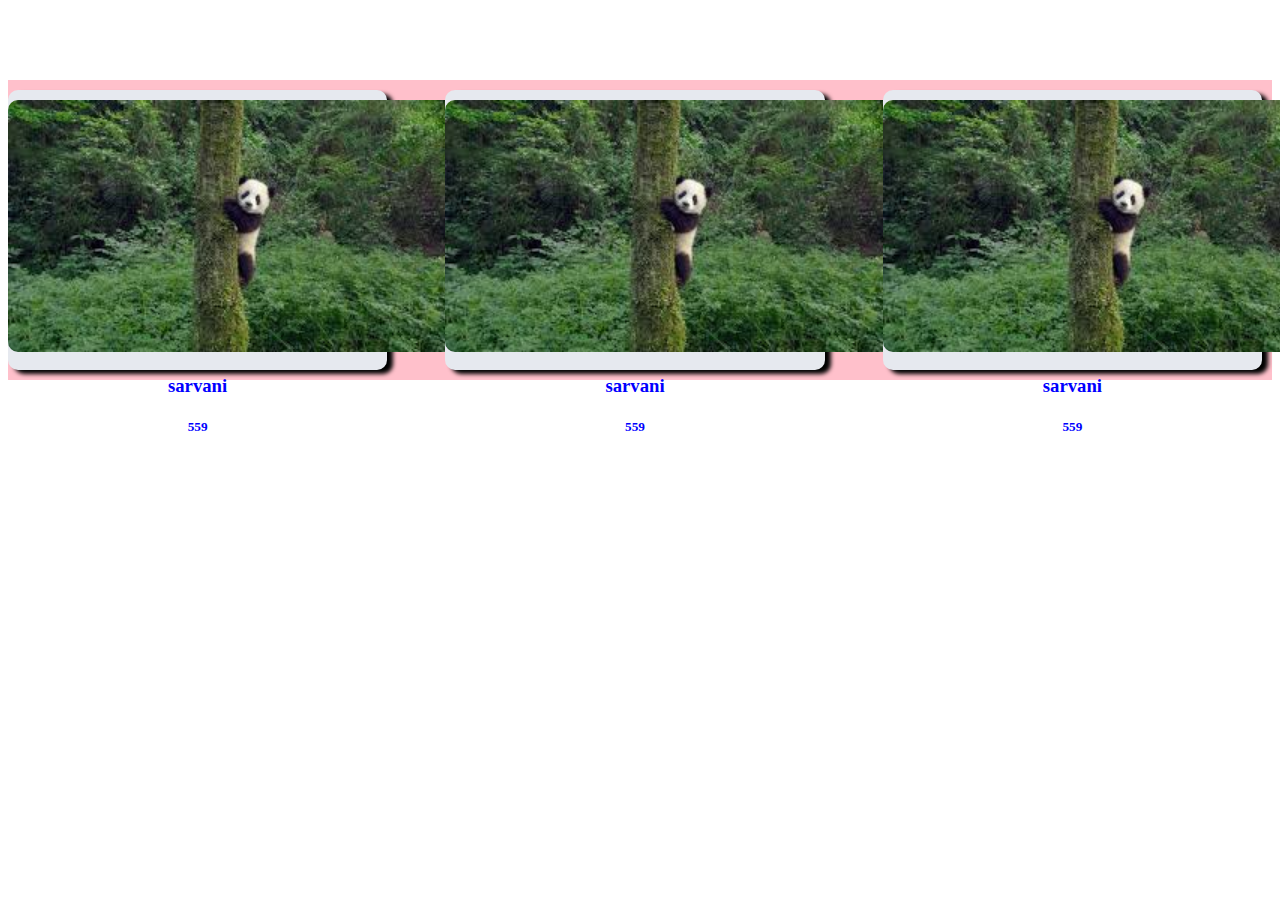
<file: index.htm>
<!DOCTYPE html>
<html lang="en" dir="ltr">
  <head>
    <link rel="stylesheet" href="main.css">
    <meta charset="utf-8">
    <meta name="viewport" content="width=device-width,initial-scale=1">
    <title></title>
  </head>
  <body>
    <div class="maindiv">
        <div class="sub1" onclick="nextpage()">
          <img src="images/image4" alt="profilepic">
          <div class="content">
            <h3>sarvani</h3>
            <h5>559</h5>
          </div>
        </div>
       <div class="sub2" onclick="nextpage1()">
         <img src="images/image4" alt="profilepic">
         <div class="content">
           <h3>sarvani</h3>
           <h5>559</h5>
         </div>
        </div>
        <div class="sub3">
          <img src="images/image4" alt="profilepic">
          <div class="content">
            <h3>sarvani</h3>
            <h5>559</h5>
          </div>
          </div>
        </div>
        <script type="text/javascript"src="main.js">

        </script>
  </body>
</html>
</file>
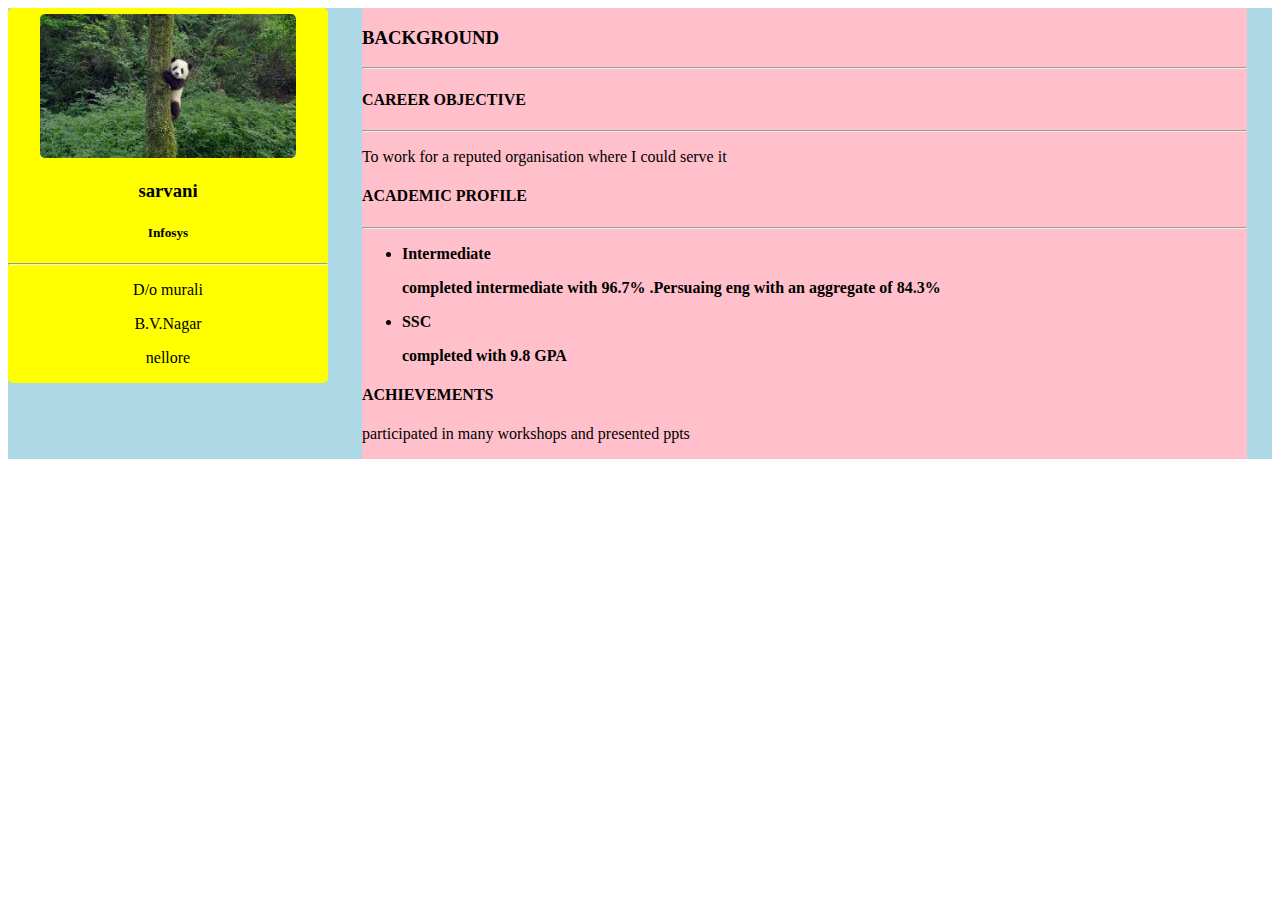
<file: resume.html>
<!DOCTYPE html>
<html lang="en" dir="ltr">
  <head>
    <meta charset="utf-8">
    <link rel="stylesheet" href="resume.css">
    <meta name="viewport" content="width=device-width,initial-scale=1">
    <title></title>
  </head>
  <body>

    <div class="maindiv">
      <div class="leftdiv">
           <div class="l1">
              <img src="images/image4" alt="profile" class="pic">
              <h3> sarvani</h3>
              <h5>Infosys</h5>
              <hr>

           </div>
           <div class="l2">
             <p> D/o murali </p>
             <p>B.V.Nagar</p>
             <p> nellore </p>
           </div>
      </div>
      <div class="rightdiv">
          <h3>BACKGROUND</h3>
          <hr>
          <div class="r1">
            <h4>CAREER OBJECTIVE</h4>
            <hr>
            <p>To work for a reputed organisation where I could serve it</p>
            <h4>ACADEMIC PROFILE <h4>
              <hr>
              <ul>
                <li>Intermediate</li>
                 <p>completed intermediate with 96.7% .Persuaing eng with an aggregate of 84.3%</p>
                <li>SSC</li>
                <p>completed with 9.8 GPA</p>
           </ul>
           <h4>ACHIEVEMENTS</h4>
              <p>participated in many workshops and presented ppts </p>
          </div>
      </div>


    </div>
  </body>
</html>
</file>
<file: main.css>
.maindiv{
    color:blue;
    background:pink;
    display:flex;
    justify-content: space-between;
    width:100%;
    height:300px;
    margin-top: 80px;
}
.sub1{
     background:#e6e9ef;
     width:30%;
     text-align: center;
     border-radius: 10px;
     margin-top: 10px;
     margin-bottom: 10px;
     box-shadow: 6px 4px 4px 0px black;
}
.sub2{
     background:#e6e9ef;
     width:30%;
     text-align: center;
     border-radius: 10px;
     margin-top: 10px;
     margin-bottom: 10px;
     box-shadow: 6px 4px 4px 0px black;
}
.sub3{
     background:#e6e9ef;
     width:30%;
     text-align: center;
     border-radius: 10px;
     margin-top: 10px;
     margin-bottom: 10px;
     margin-right: 10px;
     box-shadow: 6px 4px 4px 0px black;
}
img{
  height:90%;
  margin-top: 10px;
  border-radius: 10px;
}
@media screen and (max-device-width:600px) {
  .maindiv{
    background:red;
    display:block;
    height:auto;
  }
  .sub1{
    width:100%;

    display:flex;
  }
  .sub2{
    width:100%;
    display:flex;
  }
  .sub3{
    width:100%;
    display:flex;
  }
  img{
    width: 20%;

  }
  h3{
    font-size:40px;
  }
  h5{
    font-size: 30px;
  }
}
</file>
<file: resume.css>
.maindiv{
  background:lightblue;
  display: flex;
  justify-content: space-between;
}
.leftdiv{
  background: yellow;
  width:25%;
  position:fixed;
  text-align: center;
  border-radius: 5px;
}
.rightdiv{
   background: pink;
  width:70%;
  margin-left: 28%;
}
.pic{
  width:80%;
  border-radius: 5px;
}
.l1{
  margin-top: 2%;
  border-radius: 5px;
}
@media screen and (max-device-width:768px) {
  .maindiv{
    background: lightgreen;
    display:block;
  }
  .leftdiv{
    position: relative;
    width:100%;
  }
  .rightdiv{
    margin-left: 0%;
    width:100%;
  }
  .l2{
    display:flex;
  }
}
</file>
